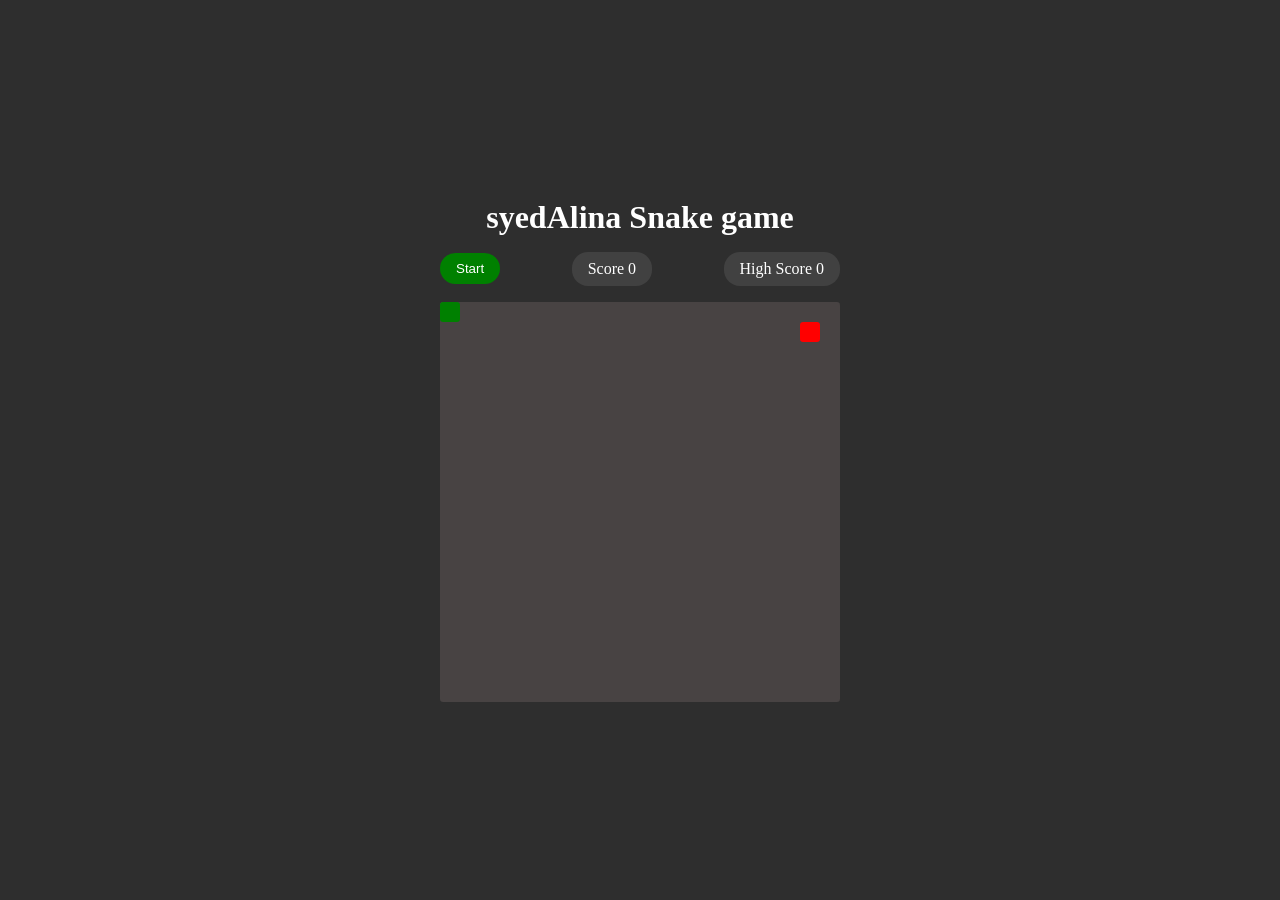
<file: index.html>
<!DOCTYPE html>
<html lang="en">

<head>
  <meta charset="UTF-8" />
  <meta name="viewport" content="width=device-width, initial-scale=1.0" />
  <title>Snale game</title>
  <style>
    * {
      margin: 0;
      padding: 0;
      box-sizing: border-box;
    }

    .container {
      min-height: 100vh;
      height: 100%;
      min-width: 100vw;
      overflow: hidden;
      background-color: rgb(46, 46, 46);
      color: white;
      display: flex;
      flex-direction: column;
      justify-content: center;
      align-items: center;
    }

    .container h1 {
      padding-bottom: 1rem;
    }

    .game-area .others {
      display: flex;
      align-items: center;
      justify-content: space-between;
      margin-bottom: 1rem;
    }

    .game-area .others .score {
      display: flex;
      gap: 0.25rem;
      background-color: rgb(65, 65, 65);
      height: fit-content;
      width: fit-content;
      padding: 0.5rem 1rem;
      border-radius: 1rem;
    }

    .game-area .others #start-btn {
      padding: 0.5rem 1rem;
      background-color: green;
      color: white;
      border: none;
      border-radius: 1rem;
      cursor: pointer;
    }

    .game-area .board {
      background: rgb(72, 67, 67);
      height: 400px;
      width: 400px;
      border-radius: 0.2rem;
      position: relative;
    }

    .game-area .board .snake {
      background-color: green;
      height: 20px;
      width: 20px;
      border-radius: 0.2rem;
      position: absolute;
      /* left: 20px; */
    }

    .game-area .board .food {
      background-color: red;
      height: 20px;
      width: 20px;
      border-radius: 0.2rem;
      position: absolute;
    }

    #user-msg {
      text-align: center;
      margin-bottom: 1rem;
      font-size: 1.2rem;
      color: red;
      display: none;
    }
  </style>
</head>

<body>
  <div class="container">
    <h1>syedAlina Snake game</h1>
    <div class="game-area">
      <p id="user-msg">Game Over please Restart</p>
      <div class="others">
        <button id="start-btn">Start</button>
        <div class="score">
          <p>Score</p>
          <p id="score">0</p>
        </div>
        <div class="score">
          <p>High Score</p>
          <p id="hscore">0</p>
        </div>
      </div>
      <div class="board">
        <div class="snake"></div>
        <div class="food"></div>
      </div>
    </div>
  </div>
  <script>
    // dom elements
    let startBtn = document.querySelector("#start-btn");
    let snake = document.querySelector(".snake");
    let food = document.querySelector(".food");
    let userMsg = document.querySelector("#user-msg");
    let container = document.querySelector(".container");
    let scoreBoard = document.querySelector("#score");
    let highScoreBoard = document.querySelector("#hscore");

    let score = 0;
    let highScore = 0;

    // props
    let direction = { L: "left", R: "right", T: "top", B: "bottom" };

    let snakeLength = 20;
    let snakeDirection = direction.R;


    //variables
    const BOARD_SIZE = 400;
    const CELL_SIZE = 20;
    const TOTAL_CELLS = BOARD_SIZE / CELL_SIZE; // 20

    let isStarted = false;

    // dom operations
    snake.style.left = "0px";
    snake.style.top = "0px";
    placeFood();
    startBtn.addEventListener("click", (e) => {
      isStarted = true;
      console.log(e.target);

      if (e.target.innerText == "Restart") {
        userMsg.style.display = "none";
      }
      e.target.innerText = "Pause";

    });
    snake.style.width = getPxString(snakeLength);

    document.addEventListener("keydown", (e) => {
      if (!isStarted) return;

      if (e.key == "ArrowDown") {
        snakeDirection = direction.B;
        console.log("new dir = ", snakeDirection);
      } else if (e.key == "ArrowUp") {
        snakeDirection = direction.T;
        console.log("new dir = ", snakeDirection);
      } else if (e.key == "ArrowLeft") {
        snakeDirection = direction.L;
        console.log("new dir = ", snakeDirection);
      } else if (e.key == "ArrowRight") {
        snakeDirection = direction.R;
        console.log("new dir = ", snakeDirection);
      } else {
        console.log("galat btn hai ye");
      }
    });

    function moveSnake(d) {
      let x = parseInt(snake.style.left);
      let y = parseInt(snake.style.top);

      if (d === direction.R) {
        snake.style.left = getPxString(x + CELL_SIZE);
      } else if (d === direction.L) {
        snake.style.left = getPxString(x - CELL_SIZE);
      } else if (d === direction.T) {
        snake.style.top = getPxString(y - CELL_SIZE);
      } else if (d === direction.B) {
        snake.style.top = getPxString(y + CELL_SIZE);
      }

      // check for boundaries
      x = parseInt(snake.style.left);
      y = parseInt(snake.style.top);

      if (x < 0 || x >= 400 || y < 0 || y >= 400) {
        resetGame();
      }
    }

    setInterval(() => {
      if (!isStarted) return;
      moveSnake(snakeDirection);
      checkFoodEaten();
    }, 200);

    function getPxString(n) {
      return `${n}px`;
    }

    function placeFood() {
      let x = Math.floor(Math.random() * TOTAL_CELLS) * CELL_SIZE;
      let y = Math.floor(Math.random() * TOTAL_CELLS) * CELL_SIZE;
      console.log(x, y);

      food.style.left = getPxString(x);
      food.style.top = getPxString(y);
    }

    let blinkInterval;

    function checkFoodEaten() {
      let sx = parseInt(snake.style.left);
      let sy = parseInt(snake.style.top);
      let fx = parseInt(food.style.left);
      let fy = parseInt(food.style.top);

      if (sx === fx && sy === fy) {
        score++;
        scoreBoard.innerText = score;
        if (score > highScore) {
          highScore = score;
          highScoreBoard.innerText = highScore;
        }
        placeFood();
      }
    }
    function resetGame() {
      isStarted = false;

      snake.style.left = "0px";
      snake.style.top = "0px";
      snakeDirection = direction.R;
      score = 0;
      scoreBoard.innerText = "0";

      userMsg.style.display = "block";
      startBtn.innerText = "Restart";

      // Stop any previous blinking
      clearInterval(blinkInterval);

      let isRed = false;
      let blinkCount = 0;

      blinkInterval = setInterval(() => {
        container.style.backgroundColor = isRed
          ? "rgb(46, 46, 46)"
          : "rgba(255, 0, 0, 0.9)";

        isRed = !isRed;
        blinkCount++;

        // Stop blinking after 6 flashes
        if (blinkCount === 6) {
          clearInterval(blinkInterval);
          container.style.backgroundColor = "rgb(46, 46, 46)";
        }
      }, 100);
    }
  </script>
</body>

</html>
</file>
